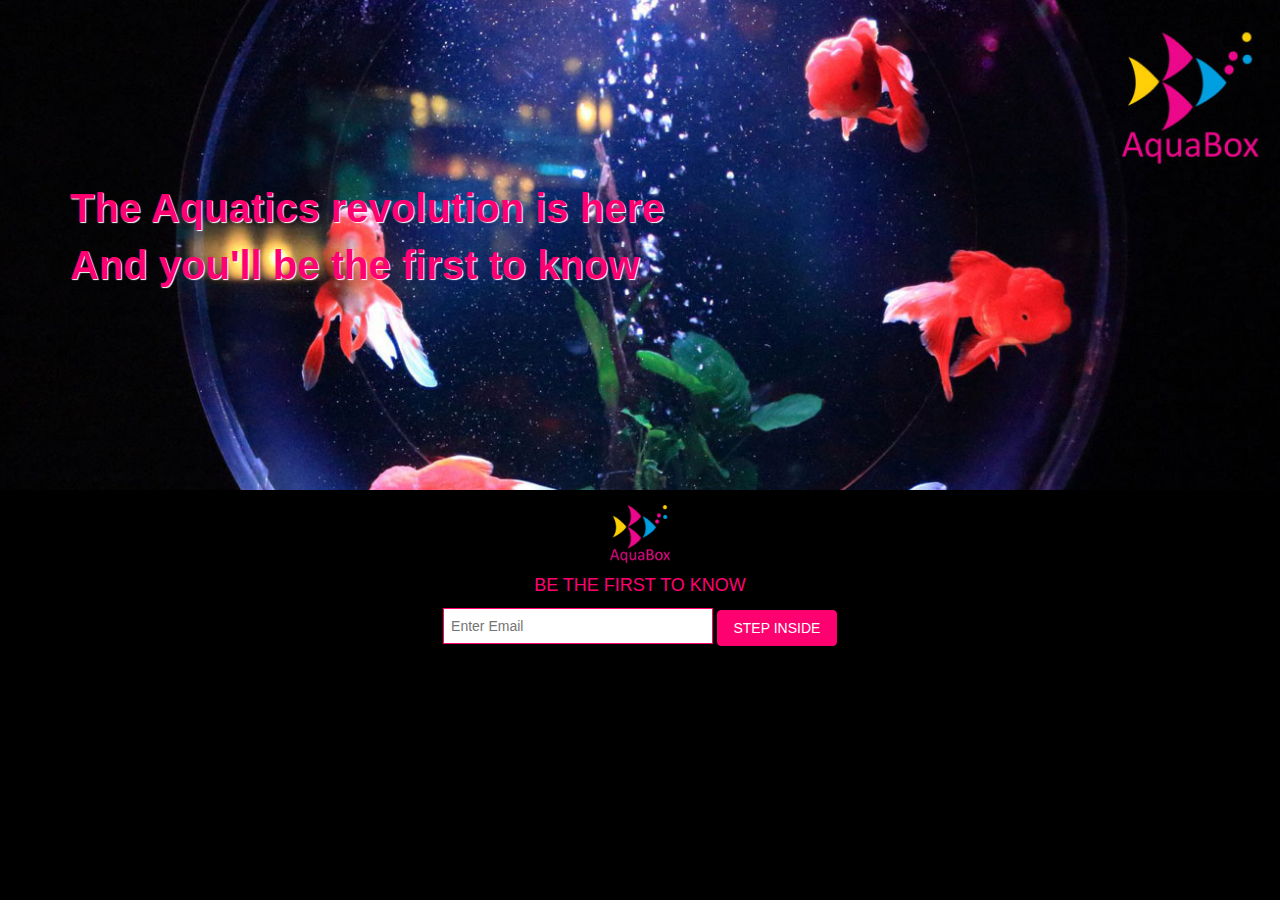
<file: index.htm>
<!DOCTYPE html>
<html lang="en">
  <head>
    <meta charset="utf-8">
    <meta http-equiv="X-UA-Compatible" content="IE=edge">
    <meta name="viewport" content="width=device-width, initial-scale=1">
    <!-- The above 3 meta tags *must* come first in the head; any other head content must come *after* these tags -->
    <title>Home</title>
                                                                    
    <!-- Bootstrap -->
    <link href="css/bootstrap.min.css" rel="stylesheet">
	<link rel="stylesheet" type="text/css" href="css/style.css" />
    <!-- HTML5 shim and Respond.js for IE8 support of HTML5 elements and media queries -->
    <!-- WARNING: Respond.js doesn't work if you view the page via file:// -->
    <!--[if lt IE 9]>
      <script src="https://oss.maxcdn.com/html5shiv/3.7.3/html5shiv.min.js"></script>
      <script src="https://oss.maxcdn.com/respond/1.4.2/respond.min.js"></script>
    <![endif]-->
  </head>

<body>
 
<!-- Header Start -->
  
<div class="container-fluid homeheaderbg">
	<div class="container">
		<div class="row">
			<div class="col-md-7" style="margin-top:180px;">
				<p style="font-size:40px; color:#FF0070; font-weight:bold;  text-shadow: 1px 1px 1px #fff;">The Aquatics revolution is here<br>

And you'll be the first to know</p>
 
			</div>
		</div>	
	</div>	
</div>

<!-- Header End -->
                                                                                                                                     
                               
<!-- Form Start -->               

<div class="container-fluid">
	<div class="row">                                                    
		<div class="form">
				<p><img src="images/aquaboxlogo.png" width="60" alt="Icon" /></p>           
 				<p style="font-size:18px; color:#FF0070;">BE THE FIRST TO KNOW</p>
                                                     			 
		  		<form class="form-inline" action="#" method="post">
				 
					 <input type="email" class="emailbox" placeholder="Enter Email"> <input class="btn purple" type="submit" value="STEP INSIDE" />
                                                     					
 	  			</form>
		</div>
 </div>
</div>
                               
<!-- Form End -->                                       

                
    <!-- jQuery (necessary for Bootstrap's JavaScript plugins) -->
    <script src="https://ajax.googleapis.com/ajax/libs/jquery/1.12.4/jquery.min.js"></script>
    <!-- Include all compiled plugins (below), or include individual files as needed -->
    <script src="js/bootstrap.min.js"></script>
</body>
</html>
</file>
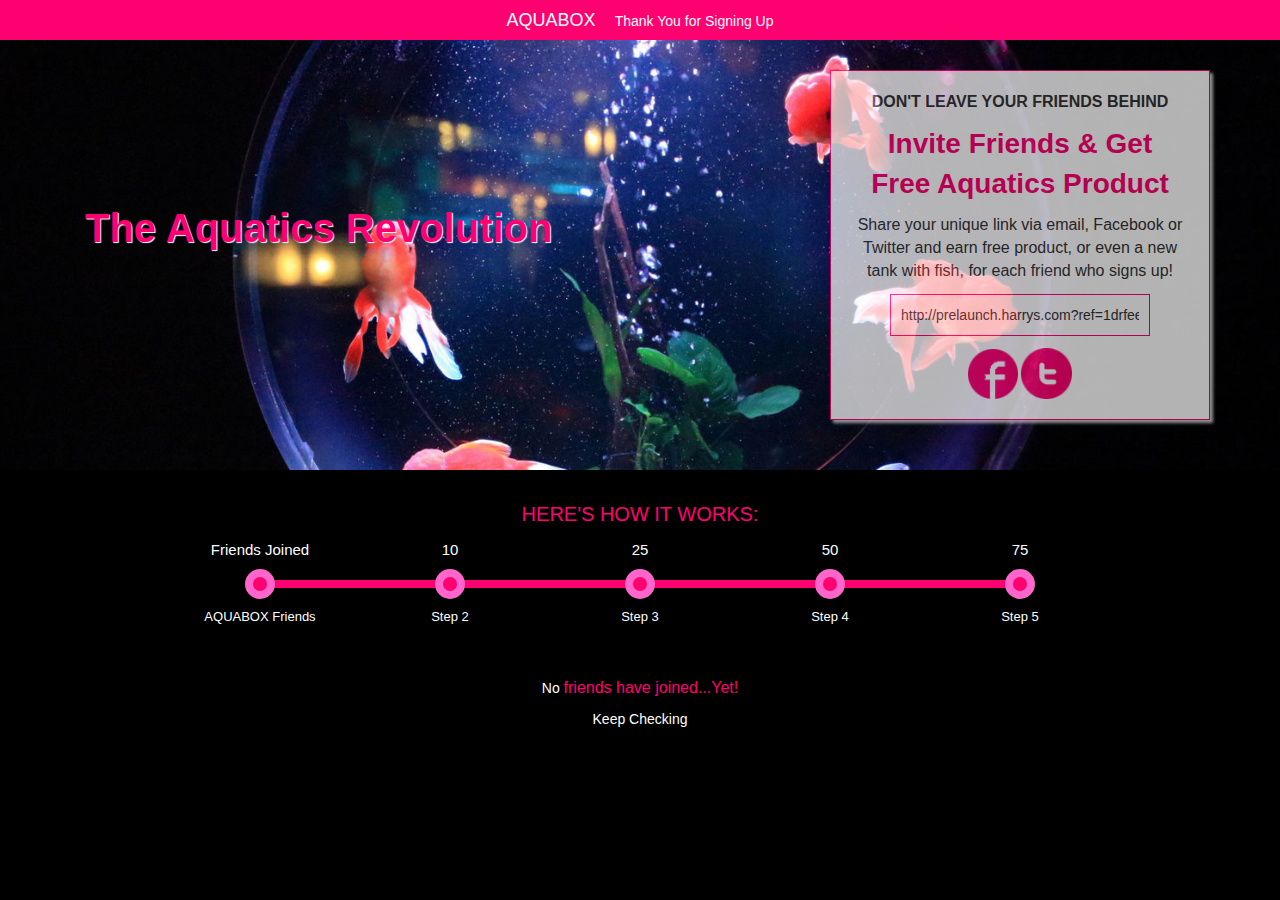
<file: thank_you.htm>
<!DOCTYPE html>
<html lang="en">
  <head>
    <meta charset="utf-8">
    <meta http-equiv="X-UA-Compatible" content="IE=edge">
    <meta name="viewport" content="width=device-width, initial-scale=1">
    <!-- The above 3 meta tags *must* come first in the head; any other head content must come *after* these tags -->
    <title>Thank You</title>

    <!-- Bootstrap -->
    <link href="css/bootstrap.min.css" rel="stylesheet">
	<link rel="stylesheet" type="text/css" href="css/style.css" />
	
    <!-- HTML5 shim and Respond.js for IE8 support of HTML5 elements and media queries -->
    <!-- WARNING: Respond.js doesn't work if you view the page via file:// -->
    <!--[if lt IE 9]>
      <script src="https://oss.maxcdn.com/html5shiv/3.7.3/html5shiv.min.js"></script>
      <script src="https://oss.maxcdn.com/respond/1.4.2/respond.min.js"></script>
    <![endif]-->
	
   </head>
<body>
                          
<!-- Top Bar Start -->  
  
<div class="container-fluid">
	<div class="row topbg">
		<div class="container">
			<p>
				<span style="font-size:18px;">AQUABOX</span> <span style="font-size:14px;">&nbsp; &nbsp; Thank You for Signing Up</span>
 			</p>
		</div>
	</div>
</div>                                                                                   

<!-- Top Bar End -->                 
                                                                   
<!-- Header -->

<div class="container-fluid thankyouheaderbg">
	<div class="row">
		<div class="container">
		
			   <div class="col-md-6 col-xs-12 leftbox">  
			   
					<p style="font-size:40px; color:#FF0070; font-weight:bold; margin-top:140px;   text-shadow: 1px 1px 1px #fff;">The Aquatics Revolution</p>
					
					
			   </div>			
		
		
		
			   <div class="col-md-4 col-xs-12 rightbox">  
			   
			   		<p style="text-align:center; font-size:16px;font-weight:bold;">DON'T LEAVE YOUR FRIENDS BEHIND</p>
					<p style="text-align:center; font-size:28px; font-weight:bold;color:#FF0070;">Invite Friends & Get<br /> Free Aquatics Product</p>                                              
					<p style="text-align:center; font-size:16px;">Share your unique link via email, Facebook or Twitter and earn free product, or even a new tank with fish, for each friend who signs up!</p>
					<p style="text-align:center;">
						<input class="input" type="text" value="http://prelaunch.harrys.com?ref=1drfeeee">
					</p>
					<p style="text-align:center; padding-bottom:10px;">
						<a href="https://www.facebook.com/PhenomNutrition/"><img src="images/fb.png" width="50" alt="Facebook" /></a> 
						<a href="https://www.instagram.com/phenomnutrition/"><img src="images/twitter.png" width="51" alt="Instagram" /></a>
					</p>                                                                           
					
					</div>                       
			   </div>		
		</div>
	</div>                    
</div>

<!-- Header End -->

                  
<!-- Steps Start -->

<div class="container-fluid">                                
	<div class="row">       
	                                                               
			 <div class="container" style="text-align:center;">
					                             
					<p>&nbsp;</p>
					<p style="font-size:20px; color:#FF0070;">HERE'S HOW IT WORKS:</p>
				 
					 <div class="col-sm-12 col-sm-offset-1 ">                                                       
				 
						<div class="row bs-wizard">                                                                                                                     
					 
							<div class="col-xs-2 bs-wizard-step complete">
							  <div class="text-center bs-wizard-stepnum">Friends Joined</div>
							  <div class="progress"><div class="progress-bar"></div></div>
							  <a href="#" class="bs-wizard-dot"></a>                                                         
							  <div class="bs-wizard-info text-center">AQUABOX Friends</div>
							</div>
							
							<div class="col-xs-2 bs-wizard-step complete"><!-- complete -->
							  <div class="text-center bs-wizard-stepnum">10</div>
							  <div class="progress"><div class="progress-bar"></div></div>
							  <a href="#" class="bs-wizard-dot"></a>
							  <div class="bs-wizard-info text-center">Step 2</div>     
							</div>                  
							                        
							<div class="col-xs-2 bs-wizard-step complete"><!-- complete -->
							  <div class="text-center bs-wizard-stepnum">25</div>
							  <div class="progress"><div class="progress-bar"></div></div>
							  <a href="#" class="bs-wizard-dot"></a>
							  <div class="bs-wizard-info text-center">Step 3</div>
							</div>
                                                            							                  
							<div class="col-xs-2 bs-wizard-step complete"><!-- active -->
							  <div class="text-center bs-wizard-stepnum">50</div>
							  <div class="progress"><div class="progress-bar"></div></div>
							  <a href="#" class="bs-wizard-dot"></a>
							  <div class="bs-wizard-info text-center">Step 4</div>
							</div>
							                               
							<div class="col-xs-2 bs-wizard-step complete"><!-- active -->
							  <div class="text-center bs-wizard-stepnum">75</div>
							  <div class="progress"><div class="progress-bar"></div></div>
							  <a href="#" class="bs-wizard-dot"></a>
							  <div class="bs-wizard-info text-center">Step 5 </div>
							</div>				
						</div>    
					</div>
				
			<!-- Steps End -->		              
    					          
			<!-- Footer Start -->		
					
					<div class="row">            
							<p>&nbsp;</p>                   
 							<p>No <span  style="font-size:16px; color:#FF0070;">friends have joined...Yet!</span></p>
 							<p>Keep Checking</p>
							<p>&nbsp;</p>
					</div>
			
			<!-- Footer End -->		
	
 		</div>
	</div>
</div>


     <!-- jQuery (necessary for Bootstrap's JavaScript plugins) -->
    <script src="https://ajax.googleapis.com/ajax/libs/jquery/1.12.4/jquery.min.js"></script>   
    <!-- Include all compiled plugins (below), or include individual files as needed -->
    <script src="js/bootstrap.min.js"></script>
</body>
</html>
</file>
<file: css/style.css>
/* CSS Document */


body{margin:0px; padding:0px; background:#000; color:#fff;}

.homeheaderbg{background: url(../images/header.jpg) top center no-repeat; background-attachment:scroll;
-webkit-background-size: cover;        
-moz-background-size: cover;                          
-o-background-size: cover;                                                               
background-size: cover; height:490px;}   

.thankyouheaderbg{background: url(../images/header2.jpg) top center no-repeat; background-attachment:scroll;
-webkit-background-size: cover; -moz-background-size: cover; -o-background-size: cover; background-size: cover; height:430px;}                                         

.rightbox{float:right; padding-top:20px; background:#fff; border:1px solid #FF0070; margin-top:30px; opacity:.7; box-shadow:3px 3px 3px #ccc; color:#333333;} 
.leftbox{float:left; padding-top:20px; } 

.form{ margin: 0 auto; text-align:center; margin-bottom:20px; padding-top:15px;}      
           
.purple{ border:1px solid #FF0070; background:#FF0070; color:#fff;width:120px; padding:7px;}

.emailbox{ border:1px solid #FF0070; width:270px; padding:7px;color:#333333; }                                                                                                     
           
.input{padding:10px; width:260px; border:1px solid #FF0070; margin:2px 0px;}                          
                                									 
.topbg{ background:#FF0070; height:40px;color:#fff; text-align:center; padding-top:8px;}                          
               
.bs-wizard {margin-top: 0px; margin-bottom:20px;border-bottom:0px;}

img{ border:0px;}
       
       
/*Form Wizard*/
.bs-wizard {}
.bs-wizard > .bs-wizard-step {padding: 0; position: relative;}
.bs-wizard > .bs-wizard-step + .bs-wizard-step {}                                                         
.bs-wizard > .bs-wizard-step .bs-wizard-stepnum {color: #fff; font-size: 15px; margin-bottom: 5px;}
.bs-wizard > .bs-wizard-step .bs-wizard-info {color: #fff; font-size: 13px;}
.bs-wizard > .bs-wizard-step > .bs-wizard-dot {position: absolute; width: 30px; height: 30px; display: block; background: #FF66CC; top: 45px; left: 50%; margin-top: -15px; margin-left: -15px; border-radius: 50%;}        
.bs-wizard > .bs-wizard-step > .bs-wizard-dot:after {content: ' '; width: 14px; height: 14px; background: #FF0070; border-radius: 50px; position: absolute; top: 8px; left: 8px; } 
.bs-wizard > .bs-wizard-step > .progress {position: relative; border-radius: 0px; height: 8px; box-shadow: none; margin: 20px 0;}
.bs-wizard > .bs-wizard-step > .progress > .progress-bar {width:0px; box-shadow: none; background:#FF0070;}
.bs-wizard > .bs-wizard-step.complete > .progress > .progress-bar {width:100%;}             
.bs-wizard > .bs-wizard-step.active > .progress > .progress-bar {width:50%;}               
.bs-wizard > .bs-wizard-step:first-child.active > .progress > .progress-bar {width:0%;}
.bs-wizard > .bs-wizard-step:last-child.active > .progress > .progress-bar {width: 100%;}
.bs-wizard > .bs-wizard-step.disabled > .bs-wizard-dot {background-color: #f5f5f5;}
.bs-wizard > .bs-wizard-step.disabled > .bs-wizard-dot:after {opacity: 0;}
.bs-wizard > .bs-wizard-step:first-child  > .progress {left: 50%; width: 50%;}
.bs-wizard > .bs-wizard-step:last-child  > .progress {width: 50%;}
.bs-wizard > .bs-wizard-step.disabled a.bs-wizard-dot{ pointer-events: none; }
</file>
